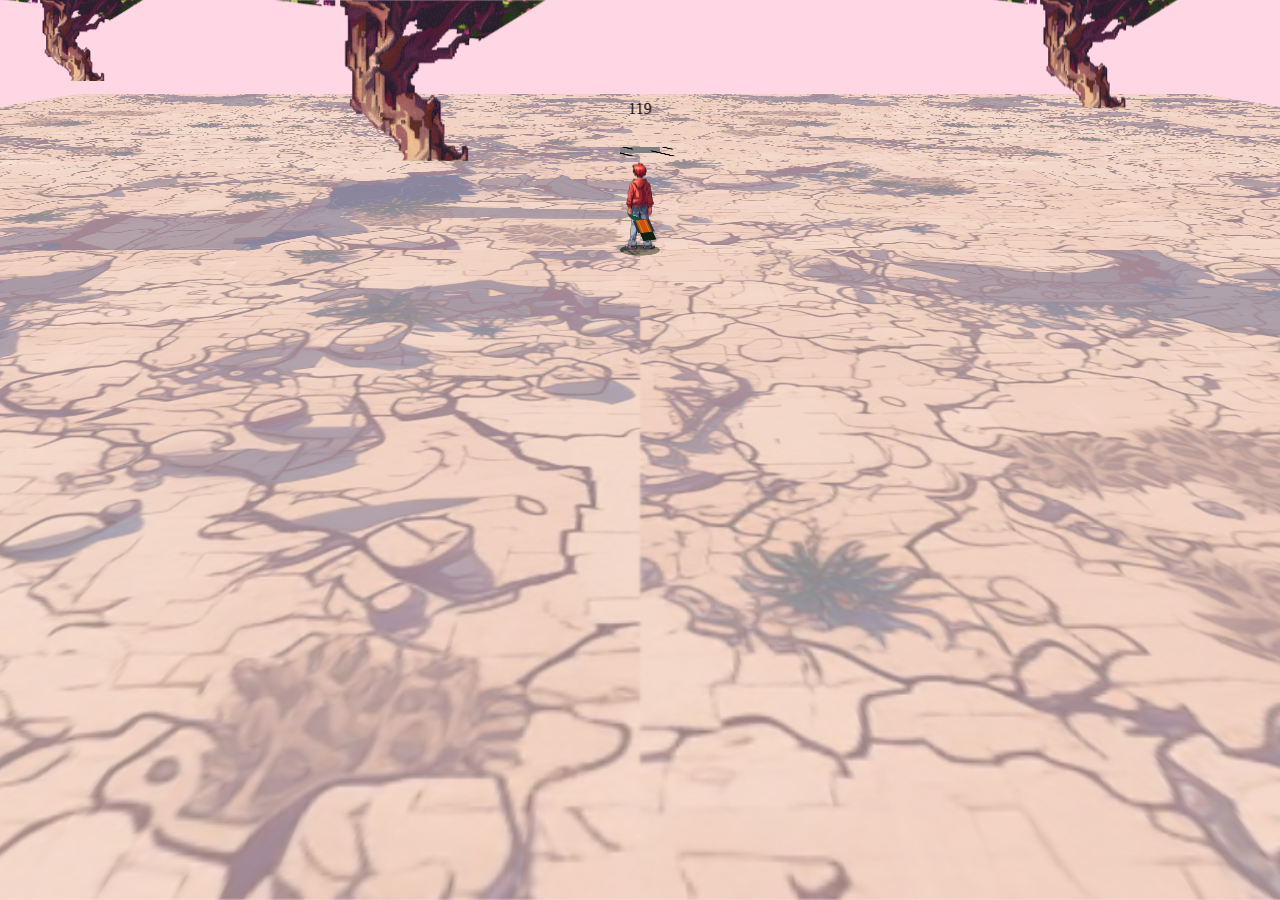
<file: index.html>
<!DOCTYPE html>
<html lang="en">
<head>
	<meta charset="UTF-8">
	<meta http-equiv="X-UA-Compatible" content="IE=edge">
	<meta name="viewport" content="width=device-width, initial-scale=1.0">
	<title>Document</title>
	<link rel="stylesheet" href="style.css">
	<script src="Bomb.js"></script>
	<script src="Guy.js"></script>
	<script src="Tree.js"></script>
	<script src="Drone.js"></script>
</head>
<body>

<div class="game">
	<div class="ui">
		<div class="power"></div>
	</div>
	<div class="rotate">
		<div class="ground">
			<div class="player"></div>
		</div>
		<div class="translate"></div>
	</div>
</div>

<script>
// top left is 0,0
// angle 0 is straight ahead
var game = document.querySelector('.game');
var ground = document.querySelector('.ground');
var player = document.querySelector('.player');
var translate = document.querySelector('.translate');
var power = document.querySelector('.power');
var x, y, z, i, j, k;
x = y = z = i = j = k = 0;
var frame = 0;
var rotate = document.querySelector('.rotate');
var turning = 0;
var moving = 0;
var angle = 0;
var r2 = 90;
var timer = 120;
var level = 0;
var drone;
var floor;
var speed;
var arenaSize = 10000;

document.addEventListener('keydown', function (e) {
	if (e.key === 'a') {
		turning = -1;
	}
	if (e.key === 'd') {
		turning = 1;
	}
	if (e.key === 'w') {
		moving = 1;
	}
	if (e.key === 's') {
		moving = -1;
	}
	if (e.key === 'ArrowLeft') {
		drone.strafe = -1;
	}
	if (e.key === 'ArrowRight') {
		drone.strafe = 1;
	}
	if (e.key === 'ArrowUp') {
		drone.moving = 1;
	}
	if (e.key === 'ArrowDown') {
		drone.moving = -1;
	}
	if (e.key === 'k') {
		new Bomb(x, y);
	}
});

document.addEventListener('keyup', function (e) {
	if (e.key === 'a' || e.key === 'd') {
		turning = 0;
	}
	if (e.key === 'w' || e.key === 's') {
		moving = 0;
	}
});

document.addEventListener('keyup', function (e) {
	if (!drone) return;
	if (e.key === 'ArrowLeft' || e.key === 'ArrowRight') {
		drone.strafe = 0;
	}
	if (e.key === 'ArrowUp' || e.key === 'ArrowDown') {
		drone.moving = 0;
	}
});

new Guy(Math.floor(Math.random() * 500), Math.floor(Math.random() * 500));
new Guy(Math.floor(Math.random() * 500), Math.floor(Math.random() * 500));
var drone = new Drone(x, y);

var spaceBetweenItems = 600;
var squareSize = 3000;
var trees = [
	[1, 0, 0, 0, 0, 0],
	[0, 0, 0, 0, 1, 0],
	[1, 0, 1, 0, 0, 0],
	[0, 0, 0, 0, 0, 0],
	[0, 0, 0, 1, 0, 0],
	[0, 0, 0, 0, 0, 1],
];
var floors = [
	[0, 0, 0, 0, 0, 0],
	[0, 0, 0, 0, 0, 0],
	[0, 0, 1, 0, 0, 0],
	[0, 0, 0, 0, 0, 0],
	[0, 0, 0, 0, 0, 0],
	[0, 0, 0, 0, 0, 0],
];
for (i = 0; i < floors.length; i += 1) {
	for (var j = 0; j < floors[i].length; j += 1) {
		if (floors[i][j] === 1) {
			var floor = document.createElement('div');
			floor.className = 'floor';
			floor.style.transform = `translate3d(${(j - 3) * 3000 + 1500}px, ${(i - 3) * 3000 + 1500}px, 0)`;
			translate.appendChild(floor);
		}
	}
}
for (i = 0; i < trees.length; i += 1) {
	for (var j = 0; j < trees[i].length; j += 1) {
		if (trees[i][j] === 1) new Tree(j * spaceBetweenItems - squareSize/2, i * spaceBetweenItems - squareSize/2);
	}
}

function update() {
	if (turning === -1) angle -= 1;
	else if (turning === 1) angle += 1;
	if (moving === 1) {
		x += speed * Math.sin(angle * Math.PI / 180);
		y -= speed * Math.cos(angle * Math.PI / 180);
	} else if (moving === -1) {
		x -= speed * Math.sin(angle * Math.PI / 180);
		y += speed * Math.cos(angle * Math.PI / 180);
	}
	// limits
	if (x > 1500) x = 1500;
	if (y > 1500) y = 1500;
	if (x < -1500) x = -1500;
	if (y < -1500) y = -1500;

	// bounce
	if (moving) {
		z = 45 + Math.abs((frame % 20) - 10);
	} else {
		z = 45;
	}
	rotate.style.transform = `rotateY(${angle}deg)`;
	player.style.transform = `translate3d(-50%, -50%, ${z}px) rotateX(-90deg) rotateY(${-angle}deg)`;
	translate.style.transform = `rotateX(${r2}deg) translate3d(calc(-50% + ${-x}px), ${-y}px, -250px)`;
	ground.style.transform = `rotateX(${r2}deg) translateX(-50%)`;
	[Guy, Tree, Bomb, Shrapnel].forEach(function (C) {
		for (i = 0; i < C.things.length; i += 1) {
			C.things[i].update();
		}
	});
	if (drone) drone.update();
	speed = 4;
	power.innerHTML = Math.floor(timer);
	timer -= 0.01;
	frame += 1;
}

function collisionPlayer(distance, obj) {
	var xdiff = x - obj.x;
	var ydiff = y - obj.y;
	if (Math.abs(xdiff) < distance && Math.abs(ydiff) < distance) {
		var angle = Math.atan2(xdiff, ydiff);
		x += speed * Math.sin(angle);
		y += speed * Math.cos(angle);
	}
}

function collisionObj(distance, obj, collider) {
	var x = collider.x;
	var y = collider.y;
	var speed = collider.speed;
	var xdiff = x - obj.x;
	var ydiff = y - obj.y;
	if (Math.abs(xdiff) < distance && Math.abs(ydiff) < distance) {
		var angle = Math.atan2(xdiff, ydiff);
		collider.x += speed * Math.sin(angle);
		collider.y += speed * Math.cos(angle);
	}
}

setInterval(function () {
	update();
}, 10);

</script>

</body>
</html>
</file>
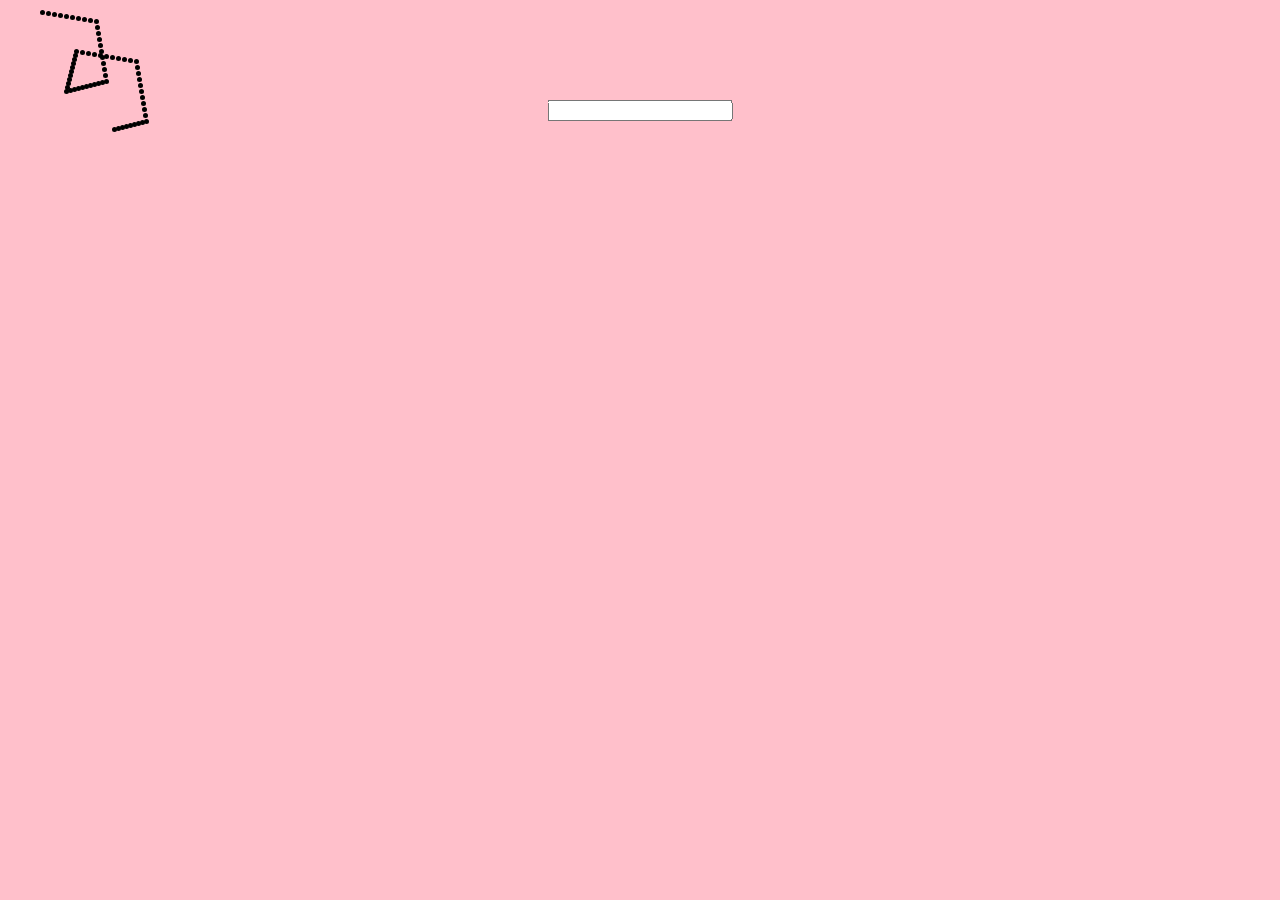
<file: index1.html>
<!DOCTYPE html>
<html lang="en">
<head>
	<meta charset="UTF-8">
	<meta http-equiv="X-UA-Compatible" content="IE=edge">
	<meta name="viewport" content="width=device-width, initial-scale=1.0">
	<title>Document</title>
	<style>
		body {
			margin: 0;
		}
		.ui {
			position: absolute;
			top: 100px;
			left: 50%;
			transform: translate(-50%, 0);
			z-index: 1;
		}
		.game {
			position: relative;
			background: pink;
			height: 100vh;
		}
		.dot {
			position: absolute;
			width: 5px;
			height: 5px;
			border-radius: 50%;
			background: #000;
		}
	</style>
</head>
<body>

<div class="ui"><input type="text"></div>
<div class="game"></div>

<script>
	var game = document.querySelector('.game');
	var x = 40;
	var y = 10;
	var k = 5;
	var frame = 0;
	var shapes = [0, 1];

	function updateCoordinates() {
		for (var i = 0; i < shapes.length; i += 1) {
			switch (shapes[i]) {
				case 0: // square
					if (frame % 40 < 10) {
						x += k;
					} else if (frame % 40 >= 10 && frame % 40 < 20) {
						y += k;
					} else if (frame % 40 >= 20 && frame % 40 < 30) {
						x -= k;
					} else if (frame % 40 >= 30 && frame % 40 < 40) {
						y -= k;
					}
				break;
				case 1: // line
					x += 1;
					y += 1;
				break;
				case 2: // circle
					if (frame) {
						x += .8 * k * Math.cos(0.1 * frame);
						y += .8 * k * Math.sin(0.1 * frame);
					}
				break;
			}
		}
		if (x > window.innerWidth) x = 0;
		if (y > window.innerHeight) y = 0;
	}

	var uiValue;

	setInterval(function () {
		updateShape();
		game.innerHTML += `<div class="dot" style="left: ${x}px; top: ${y}px;"></div>`;
		frame += 1;
		updateCoordinates();
		if (game.children.length > 100) game.removeChild(game.children[0]);
	}, 10);

function updateShape() {
	uiValue = document.querySelector('.ui > input').value;
	if (uiValue) {
		uiValue = uiValue.split(',');
		for (var i = 0; i < uiValue.length; i += 1) {
			if (isNaN(uiValue[i])) return;
			uiValue[i] = Number(uiValue[i]);
		}
		shapes = uiValue;
	}
}	
</script>

</body>
</html>
</file>
<file: style.css>
body {
	margin: 0;
	background: #ffd7e4;
}
.ui {
	position: absolute;
	top: 100px;
	left: 50%;
	transform: translate(-50%, 0);
	z-index: 1;
}
.game {
	position: relative;
	height: 100vh;
	backface-visibility: visible;
	perspective-origin: 50% 0;
	transform-style: preserve-3d;
	perspective: 900px;
}
.rotate {
	transform-style: preserve-3d;
}
.ground {
	position: absolute;
	left: 50%;
	width: 0;
	height: 500px;
	transform-style: preserve-3d;
}
.translate {
	position: absolute;
	left: 50%;
	transform-style: preserve-3d;
}
.floor {
	position: absolute;
	width: 3000px;
	height: 3000px;
	background: url('img/2.png') 100% 100% / 50% 50%;
	transform: translate(-50%, -50%);
	opacity: 0.5;
}
.player {
	background: url('img/player.png');
	width: 30px;
	height: 89px;
	position: absolute;
	left: 50%;
	top: 50%;
}
.guy {
	background: url('img/worker.png');
	position: absolute;
	width: 30px;
	height: 50px;
}
.tree {
	background: url('img/tree2.png');
	position: absolute;
}
.puddle {
	position: absolute;
	border-radius: 50%;
}
.bomb {
	position: absolute;
	border-radius: 50%;
}
.shrapnel {
	position: absolute;
	border-radius: 50%;
}
.ui {
	position: absolute;
	left: 50%;
}
.drone {
	position: absolute;
	background: gray;
	width: 40px;
	height: 40px;
}
.shadow {
	position: absolute;
	background: #333;
	width: 40px;
	height: 40px;
	border-radius: 50%;
}
.propeller {
	position: absolute;
	background: black;
	width: 4px;
	height: 40px;
}
.propeller:first-child {
	left: 0;
	top: 0;
}
.propeller:nth-child(2) {
	left: 100%;
	top: 0;
}
.propeller:nth-child(3) {
	left: 0;
	top: 100%;
}
.propeller:nth-child(4) {
	left: 100%;
	top: 100%;
}
</file>
